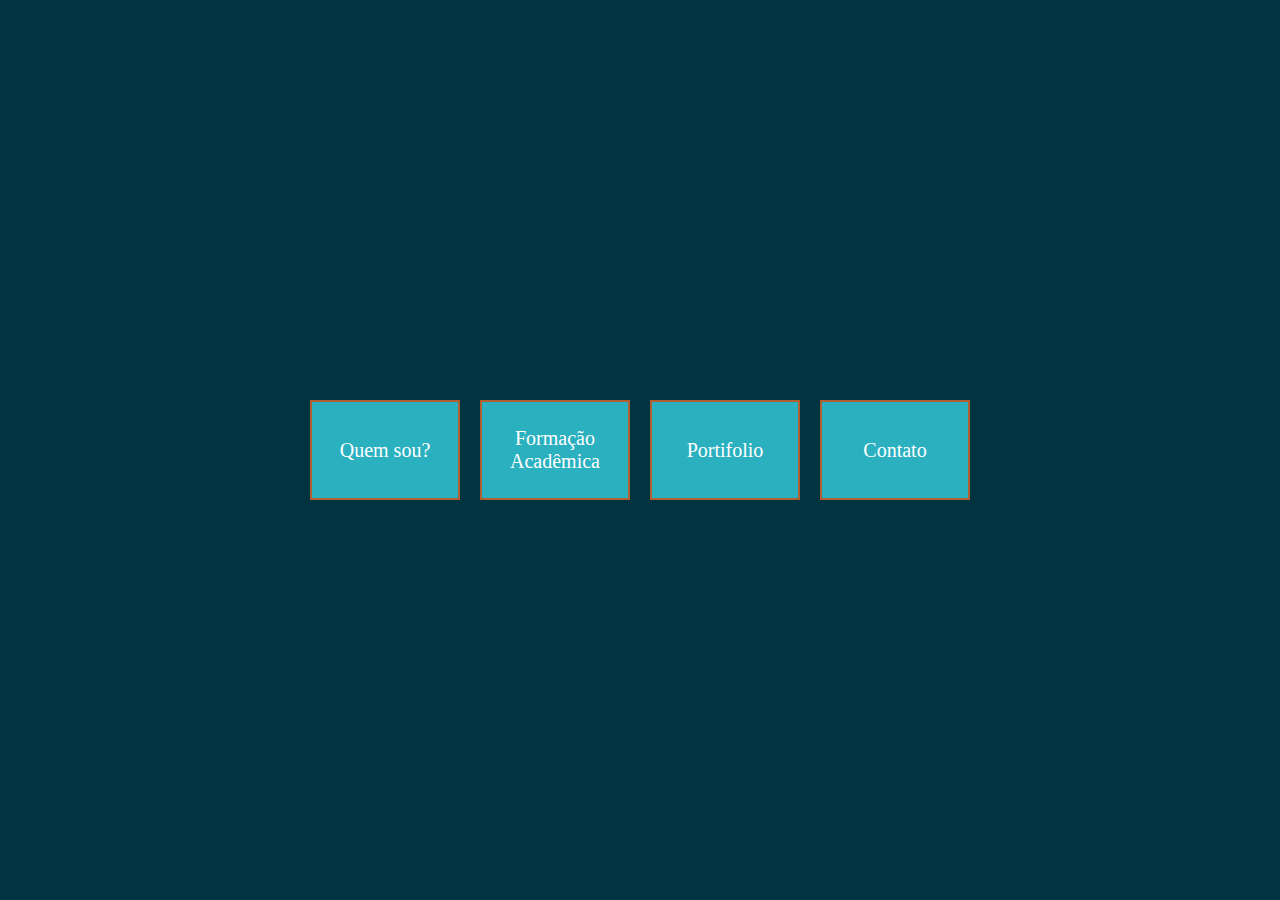
<file: index.html>
<!DOCTYPE html>
<html lang="pt-br">
<head>
  <meta charset="UTF-8">
  <meta http-equiv="X-UA-Compatible" content="IE=edge">
  <meta name="viewport" content="width=device-width, initial-scale=1.0">
  <link rel="stylesheet" href="Estilos/style.css">
  <link rel="shotcut icon" href="Favicon/favicon2.ico" type="image/x-icon">
  <title>Trabalho</title>
</head>
<body>
  <div class="container">
    <div class="item">
      <p><a href="Quemsou.html">Quem sou?</a></p>
    </div>
    <div class="item">
      <p><a href="Facad.html">Formação Acadêmica</a></p>
    </div>
    <div class="item">
      <p><a href="Portifolio.html">Portifolio</a></p>
    </div>
    <div class="item">
      <p><a href="Contato.html">Contato</a></p>
    </div>
  </div>
</body>
</html>
</file>
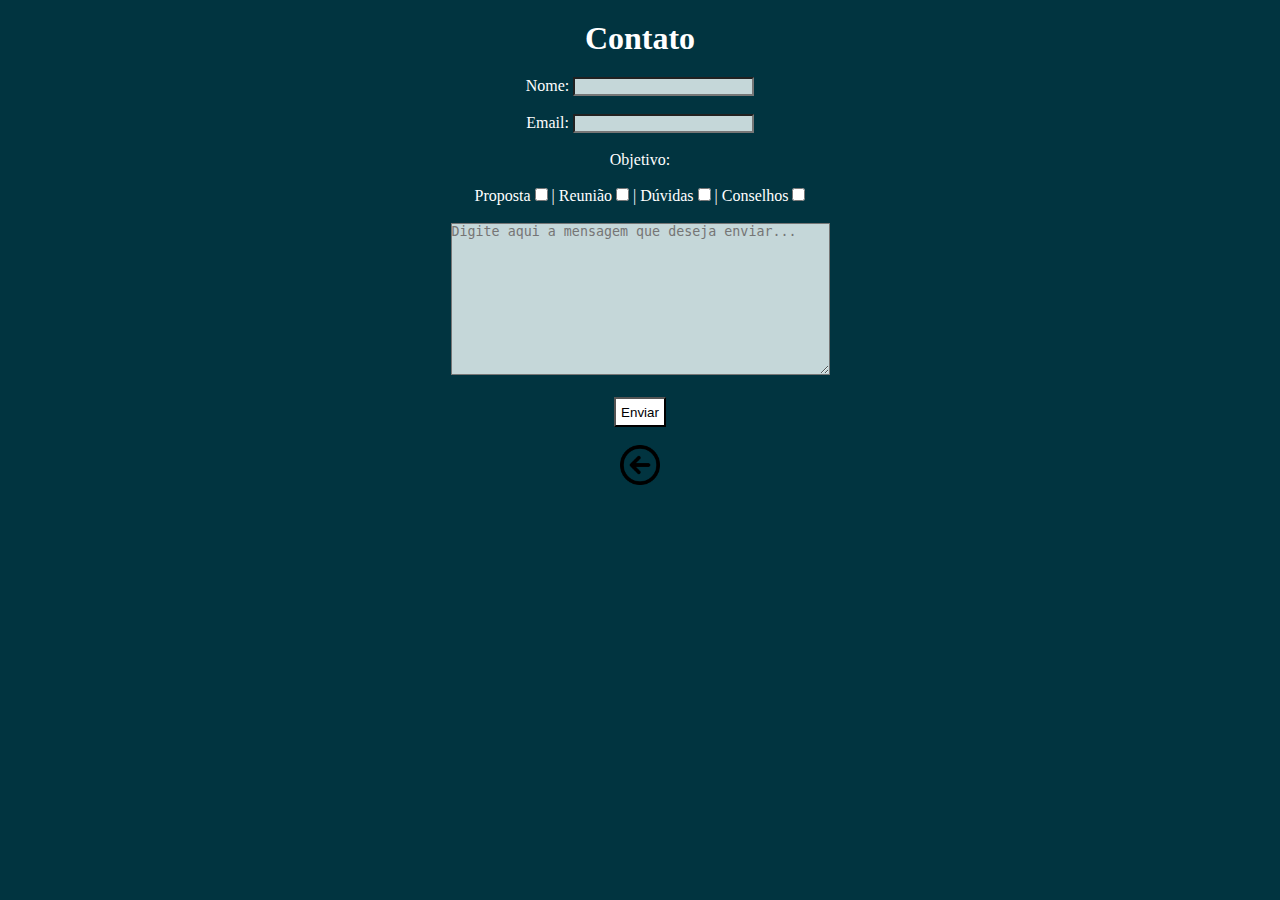
<file: Contato.html>
<!DOCTYPE html>
<html lang="en">
<head>
  <meta charset="UTF-8">
  <meta http-equiv="X-UA-Compatible" content="IE=edge">
  <meta name="viewport" content="width=device-width, initial-scale=1.0">
  <link rel="stylesheet" href="Estilos/Contato.css">
  <link rel="shotcut icon" href="Favicon/contato.ico" type="image/x-icon">

  <title>Contato</title>
</head>
<body>
  <h1>Contato</h1>
  <form action="https://www.google.com/search">
    <div>
      <label for="cad">Nome:</label>
      <input type="text" name="cad" id="cad" autocomplete="off">
    </div>
    <br>
    <div>
      <label for="email">Email: </label>
      <input type="email" name="cad" id="cad">
    </div>
    <br>
    <div>
      Objetivo:
      <br>
      <br>
      <label for="qualy">Proposta</label>
      <input type="checkbox" name="qualy" id="qualy">
      <label for="qualy">| Reunião</label>
      <input type="checkbox" name="qualy" id="qualy">
      <label for="qualy">| Dúvidas</label>
      <input type="checkbox" name="qualy" id="qualy">
      <label for="qualy">| Conselhos</label>
      <input type="checkbox" name="qualy" id="qualy">
    </div>
    <br>
    <div>
      <textarea name="q" placeholder="Digite aqui a mensagem que deseja enviar..." rows="10" cols="45" ></textarea>
    </div>
    <br>
    <div>
      <input type="submit" name="q" id="q" value="Enviar">
    </div>
  </form>
  <br>
  <div class="voltar">
    <a href="index.html"><img src="Imagem/anterior.png" alt="Voltar" height="40px" width=auto></a>
  </div>
</body>
</html>
</file>
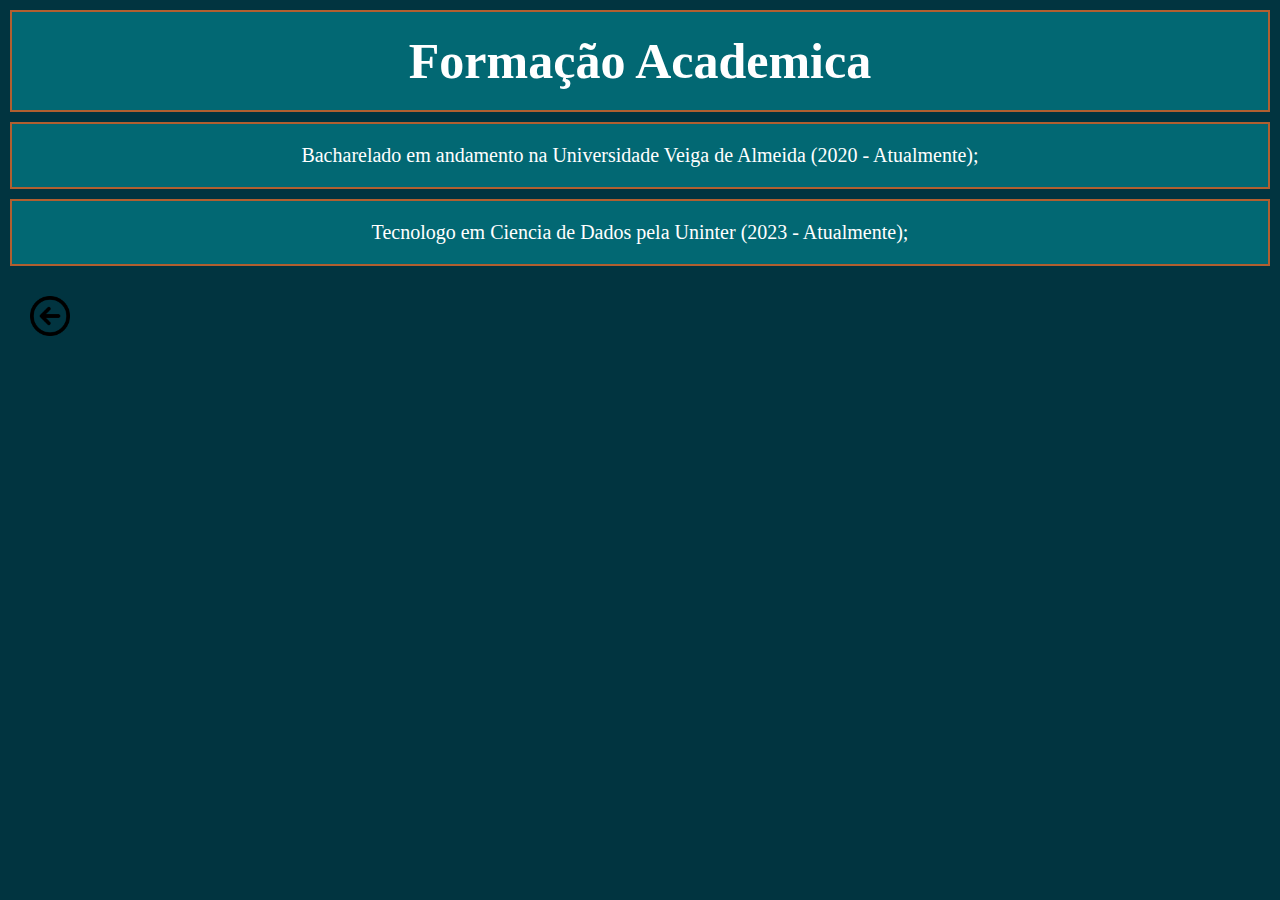
<file: Facad.html>
<!DOCTYPE html>
<html lang="en">
<head>
  <meta charset="UTF-8">
  <meta name="viewport" content="width=device-width, initial-scale=1.0">
  <link rel="stylesheet" href="Estilos/Formad.css">
  <link rel="shotcut icon" href="Favicon/livros-_2_.ico" type="image/x-icon">

  <title>Portifólio</title>
</head>
<body>
  <h2>Formação Academica</h2>
  <ul type="circle">
    <li>Bacharelado em andamento na Universidade Veiga de Almeida (2020 - Atualmente);</li> 
    <li>Tecnologo em Ciencia de Dados pela Uninter (2023 - Atualmente);</li>
  </ul>
</body>
<footer>
  <div class="voltar">
    <a href="index.html"><img src="Imagem/anterior.png" alt="Voltar" height="40px" width=auto></a>
  </div>
</footer>
</html>
</file>
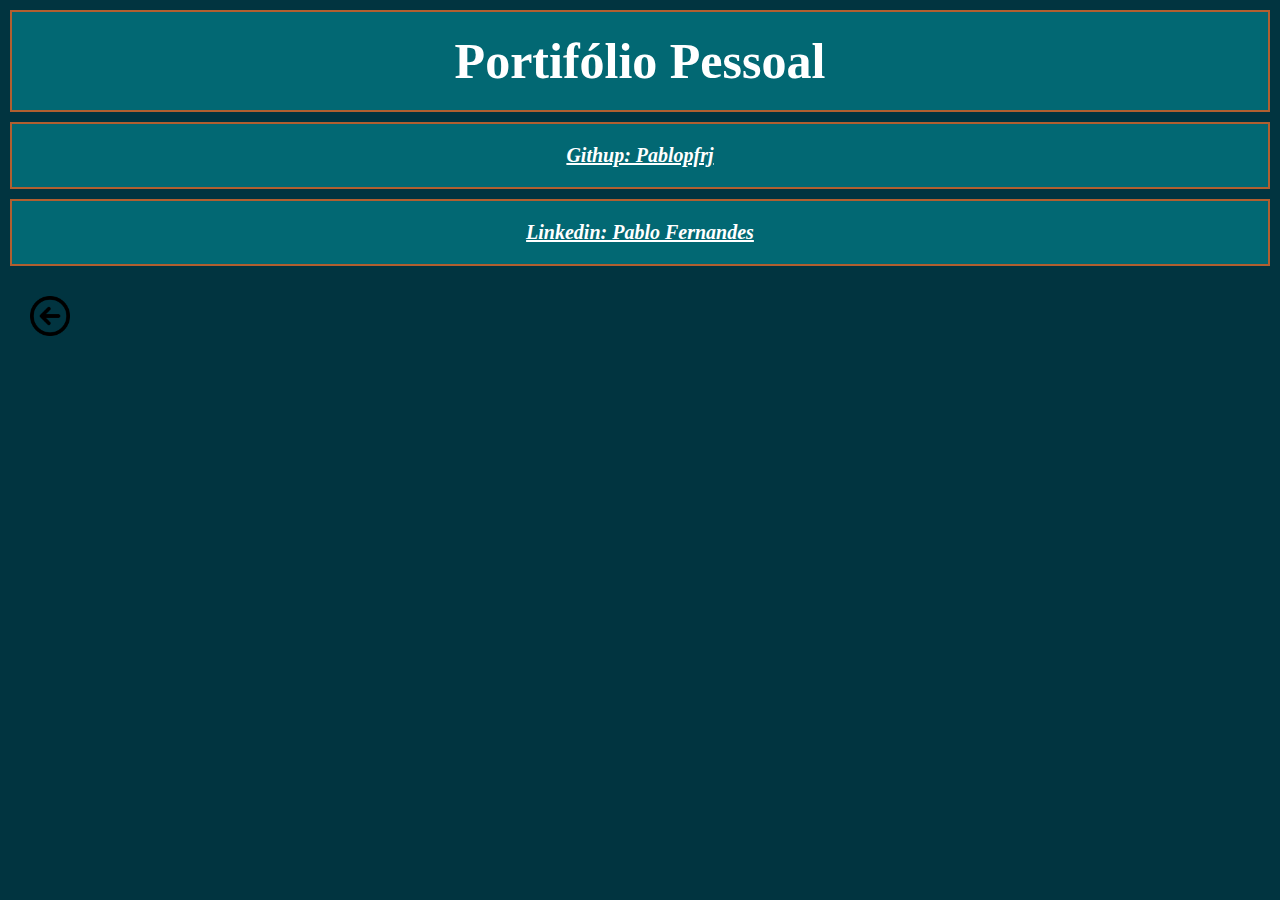
<file: Portifolio.html>
<!DOCTYPE html>
<html lang="en">
<head>
  <meta charset="UTF-8">
  <meta name="viewport" content="width=device-width, initial-scale=1.0">
  <link rel="stylesheet" href="Estilos/Port.css">
  <link rel="shotcut icon" href="Favicon/favicon3.ico" type="image/x-icon">
  <title>Portifólio</title>
</head>
<body>
  <h2>Portifólio Pessoal</h2>
  <ul type="circle">
    <li><i><strong><a href="https://github.com/pablopfrj" target="_blank" class="Links">Githup: Pablopfrj</a> </strong></i></li>
    <li><a href="https://www.linkedin.com/in/pablopfrj/" target="_blank" class="Links"><strong><i>Linkedin: Pablo Fernandes</i> </strong>  </li>
  </ul>
</body>
<footer>
  <div class="voltar">
    <a href="index.html"><img src="Imagem/anterior.png" alt="Voltar" height="40px" width=auto></a>
  </div>
</footer>
</html>
</file>
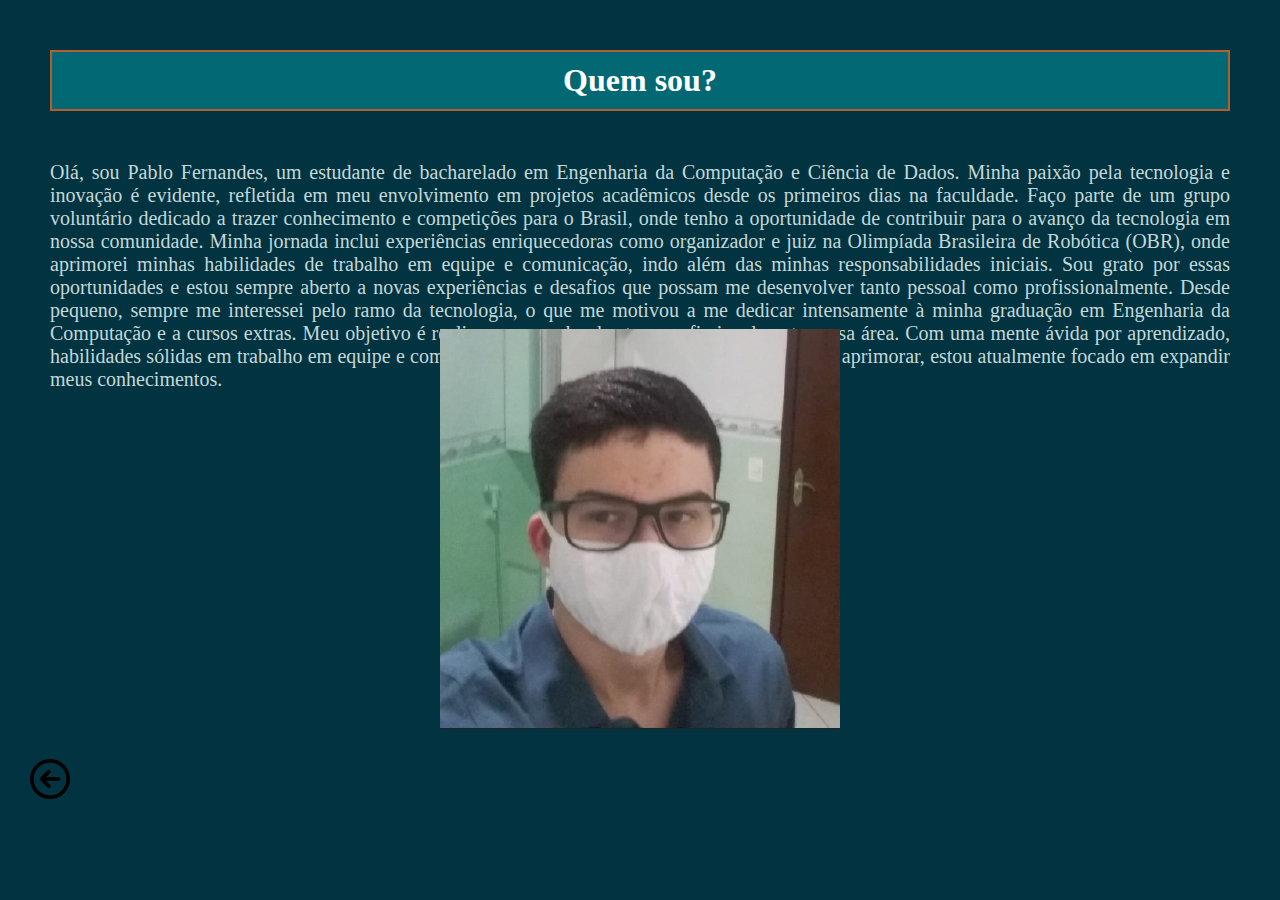
<file: Quemsou.html>
<!DOCTYPE html>
<html lang="pt-br">
<head>
  <meta charset="UTF-8">
  <meta http-equiv="X-UA-Compatible" content="IE=edge">
  <meta name="viewport" content="width=device-width, initial-scale=1.0">
  <link rel="stylesheet" href="Estilos/Quemsou.css">
  <link rel="shotcut icon" href="Favicon/favicon1.ico" type="image/x-icon">
  <title>Quem sou?</title>
</head>
<body>
  <div>
  <h1>Quem sou?</h1>
  <p class="texto"> Olá, sou Pablo Fernandes, um estudante de bacharelado em Engenharia da Computação e Ciência de Dados. Minha paixão pela tecnologia e inovação é evidente, refletida em meu envolvimento em projetos acadêmicos desde os primeiros dias na faculdade. Faço parte de um grupo voluntário dedicado a trazer conhecimento e competições para o Brasil, onde tenho a oportunidade de contribuir para o avanço da tecnologia em nossa comunidade.

    Minha jornada inclui experiências enriquecedoras como organizador e juiz na Olimpíada Brasileira de Robótica (OBR), onde aprimorei minhas habilidades de trabalho em equipe e comunicação, indo além das minhas responsabilidades iniciais. Sou grato por essas oportunidades e estou sempre aberto a novas experiências e desafios que possam me desenvolver tanto pessoal como profissionalmente.
    
    Desde pequeno, sempre me interessei pelo ramo da tecnologia, o que me motivou a me dedicar intensamente à minha graduação em Engenharia da Computação e a cursos extras. Meu objetivo é realizar meu sonho de atuar profissionalmente nessa área. Com uma mente ávida por aprendizado, habilidades sólidas em trabalho em equipe e comunicação, e uma determinação incansável em me aprimorar, estou atualmente focado em expandir meus conhecimentos.</p>
  </div>
  <br>
  <div class="imagem"> 
    <img src="Imagem/74017094.png" alt="Pablo Fernandes" >
  </div> 
</body>
<div class="voltar">
  <a href="index.html"><img src="Imagem/anterior.png" alt="Voltar" height="40px" width=auto></a>
</div>

</html>
</file>
<file: Estilos/style.css>
* {
  margin: 0;
  padding: 0;
  box-sizing: border-box;
}
.container{
  background-color: #013440;
  min-height: 100vh;
  display: flex;
  gap: 0px 20px;
  justify-content: center;
  align-items: center;
  flex-wrap: wrap;

}
.item{
  width: 150px;
  height: 100px;
  border: 2px solid #b15f30;
  background-color: #2AB0BF;
  font-size: 20px;
  color: white;
  display: flex;
  justify-content: center;
  align-items: center;
  text-align: center;
}

a{
  text-decoration: none;
  color: white
}
</file>
<file: Estilos/Contato.css>
* {
  margin: 0;
  padding: 0;
  box-sizing: border-box;
  background-color: #013440;
  color: white;
}

h1{
  text-align: center;
  padding: 20px;
}

body{
  text-align: center;
}

textarea{
  background-color: #C5D7D9;
}

input{
  background-color: #C5D7D9;
}

#q{
  background-color: white;
  color: black;
  height: 30px;
  width: auto;
  padding: 5px;
}
</file>
<file: Estilos/Formad.css>
*{
  margin: 0;
  padding: 0;
  box-sizing: border-box;
  color:white;
}
body{
  background-color: #013440;

}

h2 {
  margin: 10px;
  text-align: center;
  padding: 20px;
  font-size: 50px;
  border: 2px solid #b15f30;
  background-color: #026873;

}

li{
  text-align:center;
  padding: 20px;
  margin: 10px;
  font-size: 20px;
  border: 2px solid #b15f30;
  background-color: #026873;
  
}
.voltar{
  padding: 20px;
  margin: 10px;
}
</file>
<file: Estilos/Port.css>
*{
  margin: 0;
  padding: 0;
  box-sizing: border-box;
  color:white;
}
body{
  background-color: #013440;

}

h2 {
  margin: 10px;
  text-align: center;
  padding: 20px;
  font-size: 50px;
  border: 2px solid #b15f30;
  background-color: #026873;


}

li{
  text-align:center;
  padding: 20px;
  margin: 10px;
  font-size: 20px;
  border: 2px solid #b15f30;
  background-color: #026873;
  
}
.links {
  background-color: #026873;
}


.voltar{
  padding: 20px;
  margin: 10px;
}
</file>
<file: Estilos/Quemsou.css>
* {
  margin: 0;
  padding: 0;
  box-sizing: border-box;
  background-color: #013440;
}

h1{
  margin: 50px;
  padding: 10px;
  text-align: center;
  border: 2px solid #b15f30;
  color: white;
  background-color: #026873;
}

.texto{
  height: 100px;
  margin: 50px;
  font-size: 20px;
  display: flex;
  text-align: justify;
  color: #C5D7D9;
}

.imagem {
  display: flex;
  align-items: center;
  justify-content: center;
  height: 60%;
  width: auto;
}

.voltar{
  padding: 20px;
  margin: 10px;
}
</file>
